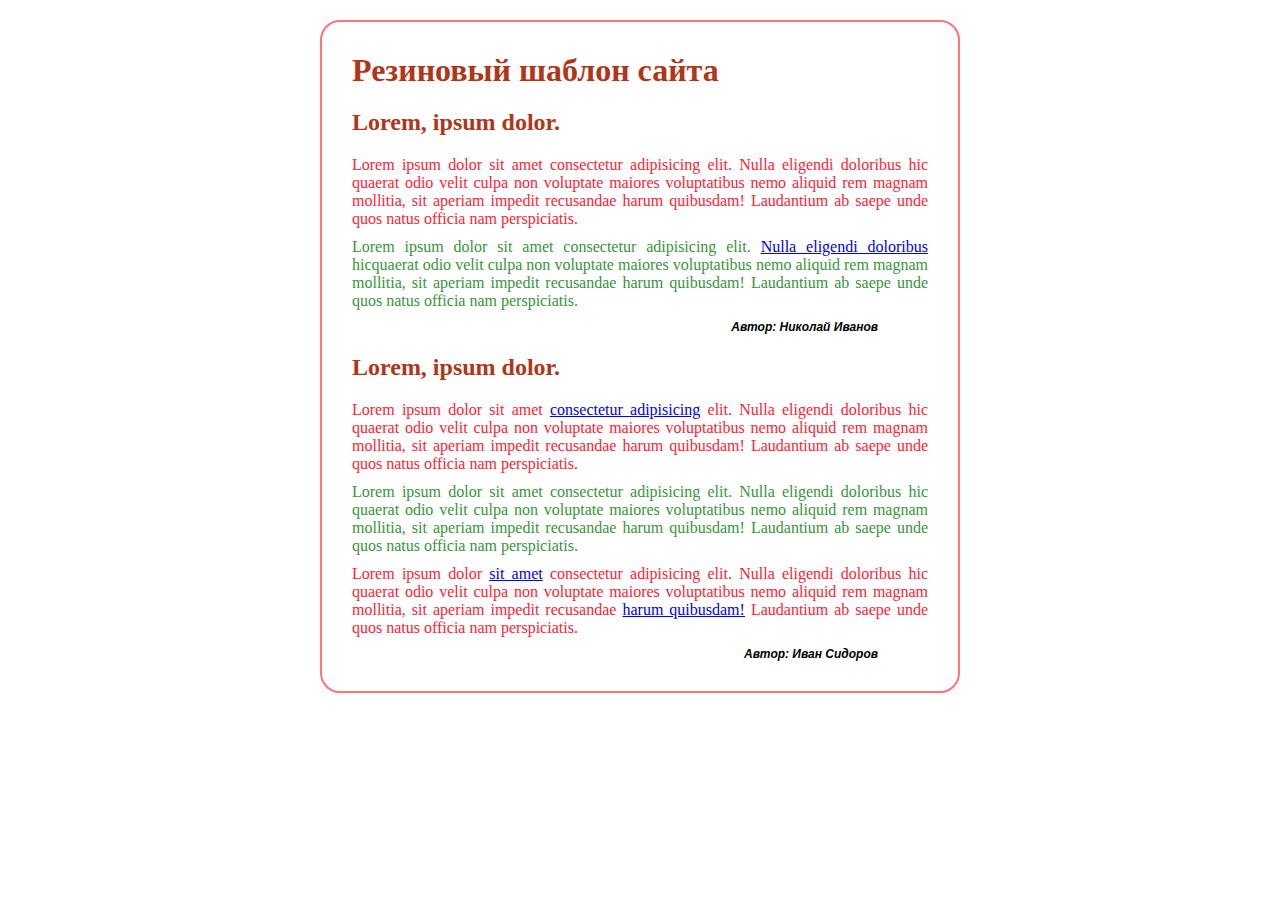
<file: HW1/index.html>
<!DOCTYPE html>
<html lang="zxx">

<head>
    <meta charset="UTF-8">
    <meta name="viewport" content="width=device-width, initial-scale=1.0">
    <title>Резиновый шаблон сайта</title>
    <link rel="stylesheet" href="style.css">
    <link rel="icon" href="https://parimatch.tech/wp-content/uploads/2020/09/cropped-fav-32x32.png">
</head>

<body>
    <main class="main">
        <h1 class="title">Резиновый шаблон сайта</h1>
        <div class="excerpt">
            <h2 class="article">Lorem, ipsum dolor.</h2>
            <p class="description">Lorem ipsum dolor sit amet consectetur adipisicing elit. Nulla eligendi doloribus hic
                quaerat odio velit culpa non voluptate maiores voluptatibus nemo aliquid rem magnam mollitia, sit
                aperiam
                impedit recusandae harum quibusdam! Laudantium ab saepe unde quos natus officia nam perspiciatis.</p>
            <p class="description">Lorem ipsum dolor sit amet consectetur adipisicing elit.
                <a href="#">Nulla eligendi doloribus</a> hicquaerat odio velit culpa non voluptate maiores
                voluptatibus nemo aliquid rem magnam mollitia, sit aperiam impedit recusandae harum quibusdam!
                Laudantium ab
                saepe unde quos natus officia nam perspiciatis.</p>
            <p class="cite"><cite>Автор: Николай Иванов</cite></p>
        </div>
        <div class="excerpt">
            <h2 class="article">Lorem, ipsum dolor.</h2>
            <p class="description">Lorem ipsum dolor sit amet <a href="#">consectetur adipisicing</a> elit.
                Nulla eligendi doloribus hic quaerat odio velit culpa non voluptate maiores voluptatibus nemo aliquid
                rem
                magnam mollitia, sit aperiam impedit recusandae harum quibusdam! Laudantium ab saepe unde quos natus
                officia
                nam perspiciatis.</p>
            <p class="description">Lorem ipsum dolor sit amet consectetur adipisicing elit. Nulla eligendi doloribus hic
                quaerat odio velit culpa non voluptate maiores voluptatibus nemo aliquid rem magnam mollitia, sit
                aperiam
                impedit recusandae harum quibusdam! Laudantium ab saepe unde quos natus officia nam perspiciatis.</p>
            <p class="description">Lorem ipsum dolor <a href="#">sit amet</a> consectetur adipisicing elit.
                Nulla eligendi doloribus hic quaerat odio velit culpa non voluptate maiores voluptatibus nemo aliquid
                rem
                magnam mollitia, sit aperiam impedit recusandae <a href="#">harum quibusdam!</a> Laudantium
                ab saepe unde quos natus officia nam perspiciatis.</p>
            <p class="cite"><cite>Автор: Иван Сидоров</cite></p>
        </div>
    </main>
</body>

</html>
</file>
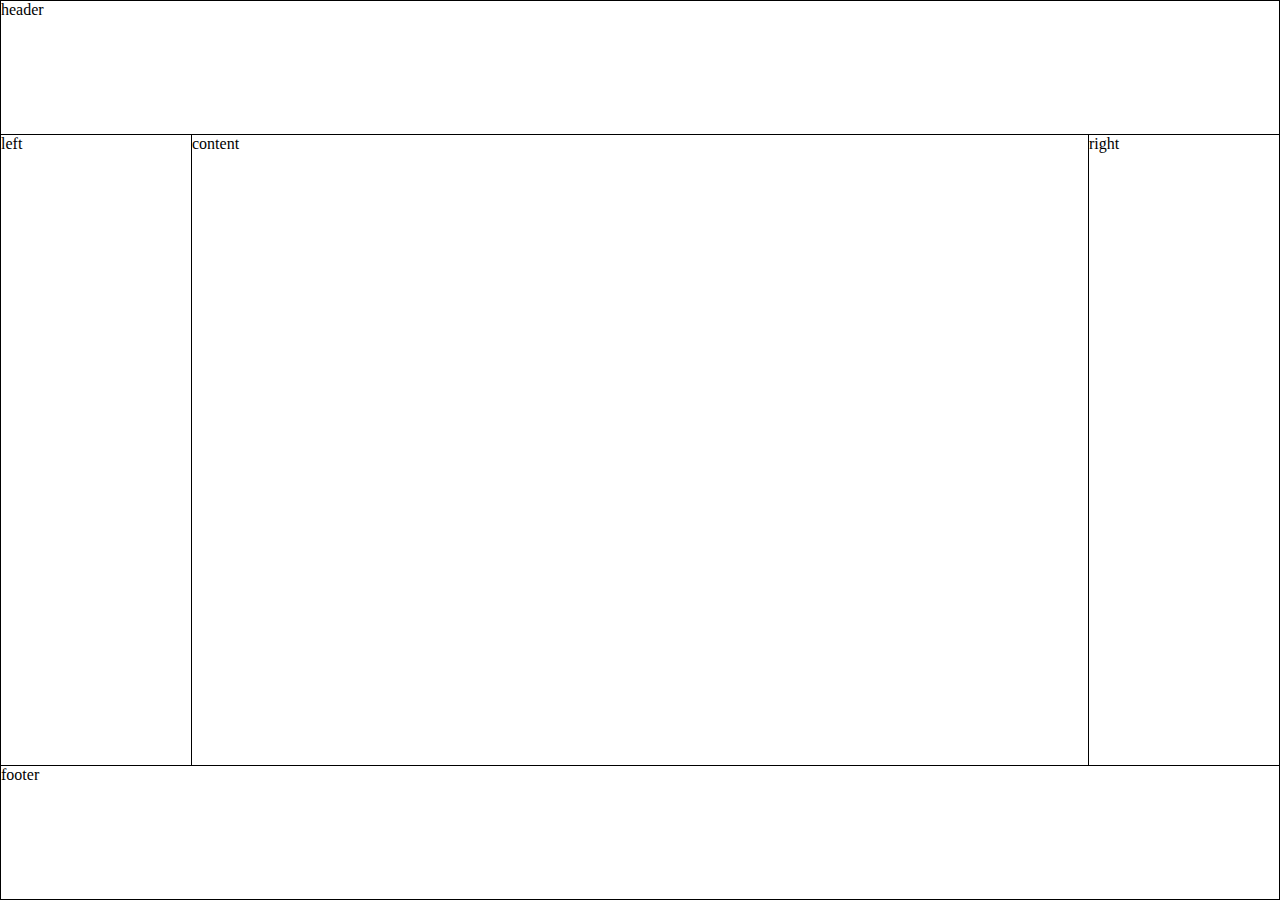
<file: HW2/flex.html>
<!DOCTYPE html>
<html lang="en">

<head>
    <meta charset="UTF-8">
    <meta name="viewport" content="width=device-width, initial-scale=1.0">
    <title>HW2</title>
    <link rel="stylesheet" href="flex.css">
</head>

<body>
    <header class="header">
        header
    </header>

    <main class="main">
        <aside class="sidebar__left">
            left
        </aside>
        <article class="content">
            content
        </article>
        <aside class="sidebar__right">
            right
        </aside>
    </main>

    <footer class="footer">
        footer
    </footer>
</body>

</html>
</file>
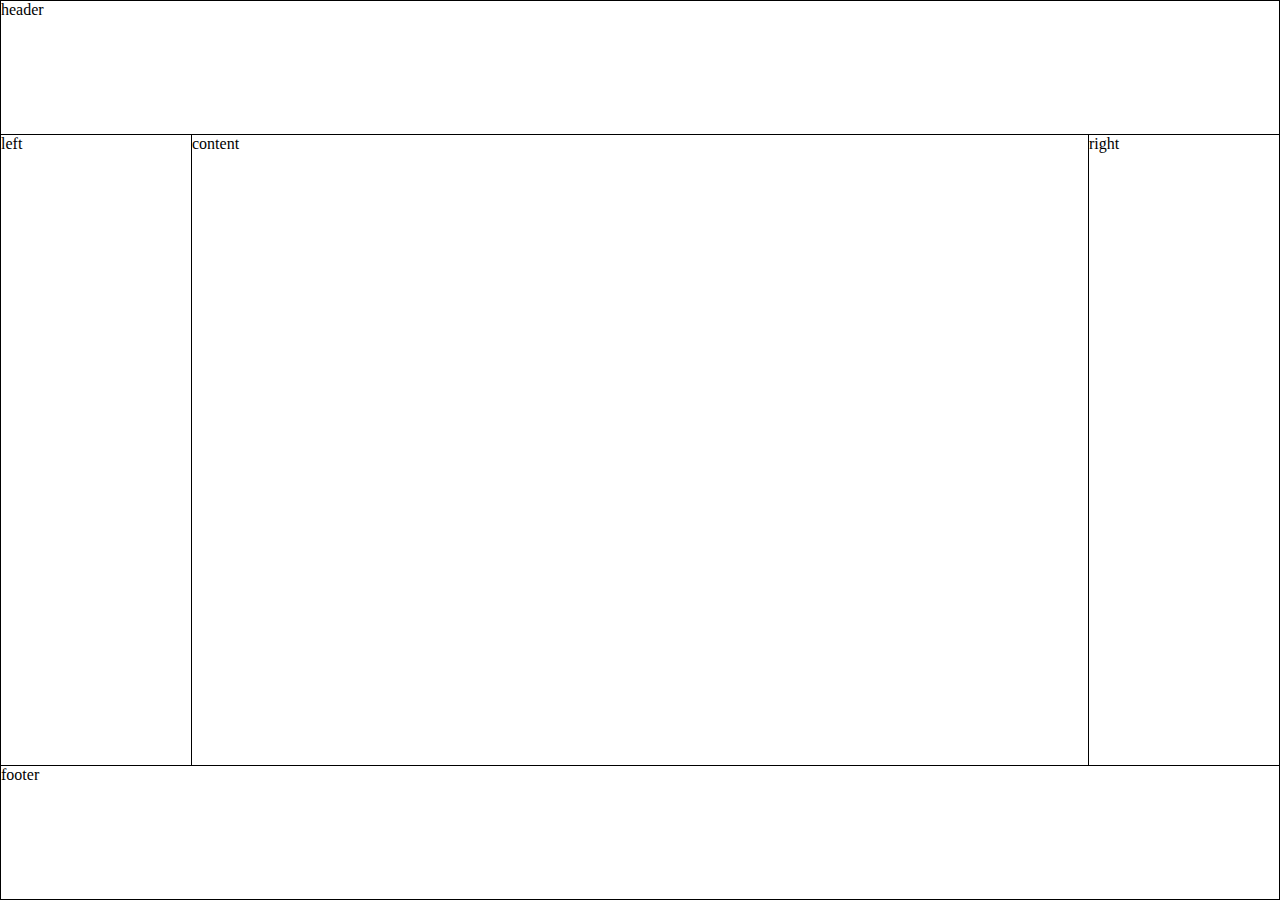
<file: HW2/grid.html>
<!DOCTYPE html>
<html lang="en">

<head>
    <meta charset="UTF-8">
    <meta name="viewport" content="width=device-width, initial-scale=1.0">
    <title>HW2</title>
    <link rel="stylesheet" href="grid.css">
</head>

<body>
    <header class="header">
        header
    </header>

    <aside class="sidebar__left">
        left
    </aside>
    <article class="content">
        content
    </article>
    <aside class="sidebar__right">
        right
    </aside>

    <footer class="footer">
        footer
    </footer>
</body>

</html>
</file>
<file: HW1/style.css>
* {
    padding: 0;
    margin: 0;
    box-sizing: border-box;
}

.main {
    background-color: #ffffff;
    margin: 20px auto;
    max-width: 50%;
    padding: 30px;
    border: 2px solid #fe737f;
    border-radius: 20px;
}

.title, .article {
    color: #b03619;
}

.article {
    margin: 20px 0;
}

.description {
    margin: 10px 0;
    text-align: justify;
    color: #fe2335;
}

.description:nth-of-type(even) {
    color: #37953b;
}

.description>a:hover, .description>a:active {
    text-decoration: none;
}

.description>a:visited {
    color: #800080;
}

.cite {
    margin-right: 50px;
    font-family: sans-serif;
    font-size: 12px;
    text-align: right;
    font-weight: bold;
    color: #000000;
}
</file>
<file: HW2/flex.css>
* {
    margin: 0;
    padding: 0;
    box-sizing: border-box;
}

.header, .sidebar__left, .sidebar__right, .footer {
    background-color: #ffffff;
    border: 1px solid #000000;
}

.sidebar__left, .sidebar__right {
    margin: -1px 0;
}

.header, .footer {
    min-height: 15vh;
}

.main {
    display: flex;
    min-height: 70vh;
}

.main>.sidebar__left, .main>.sidebar__right {
    flex: 0 0 15vw;
}

.main>.content {
    flex: 1;
}

@media screen and (max-width: 575px) {
    .main {
        flex-direction: column;
    }
    .content {
        border: 1px solid #000000;
    }
}
</file>
<file: HW2/grid.css>
* {
    margin: 0;
    padding: 0;
    box-sizing: border-box;
}

.header, .sidebar__left, .sidebar__right, .footer {
    background-color: #ffffff;
    border: 1px solid #000000;
}

.sidebar__left, .sidebar__right {
    margin: -1px 0;
}

body {
    display: grid;
    grid-template-columns: 15vw 70vw 15vw;
    grid-template-rows: 15vh 70vh 15vh;
    grid-template-areas: "header header header" "sidebar__left content sidebar__right" "footer footer footer";
}

.header {
    grid-area: header;
}

.sidebar__left {
    grid-area: sidebar__left;
}

.content {
    grid-area: content;
}

.sidebar__right {
    grid-area: sidebar__right;
}

.footer {
    grid-area: footer;
}

@media screen and (max-width: 575px) {
    body {
        grid-template-columns: 1fr;
        grid-template-rows: 15vh 5vh 60vh 5vh 15vh;
        grid-template-areas: "header" "sidebar__left" "content" "sidebar__right" "footer";
    }
    .content {
        border: 1px solid #000000;
    }
}
</file>
